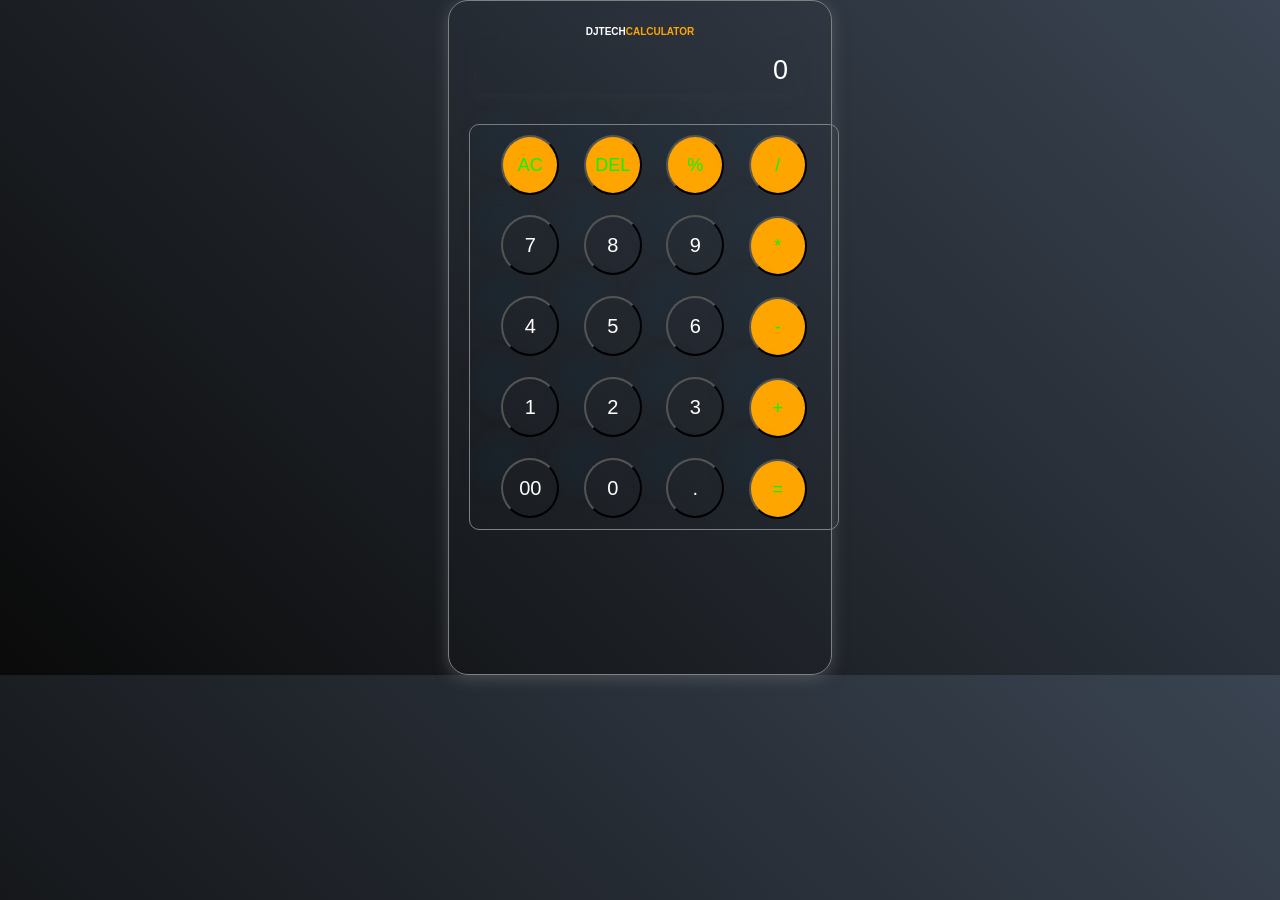
<file: index.html>
<!DOCTYPE html>
<html lang="en">
<head>
    <meta charset="UTF-8">
    <meta name="viewport" content="width=device-width, initial-scale=1.0">
    <title>CALCULATOR-DJtech</title>
    <link rel="stylesheet" href="style.css">
   
</head>
<body>
<div class="calculator">
    <h1>DJTECH<span>CALCULATOR</span></h1>
    <form action="">
        <input type="text" placeholder="0" id="inputbox">
    </form>
    <div class="pad">
      
        <div class="">
            <button  class="special">AC</button>                        
            <button  class="special">DEL</button>
            <button  class="special">%</button>                                                                                                                                                         
            <button class="special">/</button>
        </div>
        <div class="">
            <button>7</button>
            <button>8</button>
            <button>9</button>
            <button class="special">*</button>
        </div>
        <div class="">
            <button>4</button>
            <button>5</button>
            <button>6</button>
            <button class="special">-</button>
        </div>
        <div class="">
            <button>1</button>
            <button>2</button>
            <button>3</button>
            <button class="special">+</button>
        </div>
        <div class="">
            <button>00</button>
            <button>0</button>
            <button>.</button>
            <button class="special">=</button>
        </div>
    </div>
</div>
<script src="sricpt.js"></script>
</body>
</html>
</file>
<file: style.css>
* {
  padding: 0%;
  margin: 0%;
  box-sizing: border-box;
  font-family: "Roboto", sans-serif;
}
body {
  display: flex;
  justify-content: center;
  align-items: center;
  /* height: 100%; */
  width: 100%;
  background: linear-gradient(45deg, #0a0a0a, #3a4452);
}
.calculator {
  box-shadow: 0px 3px 15px rgba(113, 115, 119, 0.5);
  border: 1px gray solid;
  padding: 20px;
  border-radius: 15px;
  /* height: 70vh; */
  /* width: 25%; */
  background: transparent;
}
h1 {
  text-align: center;
  font-size: 12px;
  color: white;
}
h1 span {
  color: orange;
  display: inline-block; /* VERY IMPORTANT for transform */
  animation: rotate 5s linear infinite;
}
@keyframes rotate {
  from {
    transform: scale(0.9);
  }
  to {
    transform: scale(0.8);
    color: rgb(6, 247, 6);
  }
}

input {
  width: 550px;
  border: none;
  padding: 20px;
  margin: 15px 10px;
  background: transparent;
  box-shadow: 0px 3px 15px rgba(84, 84, 84, 0.1);
  font-size: 50px;
  text-align: right;
  cursor: pointer;
  outline: none;
  color: white;
}
input::placeholder {
  color: white;
}
button {
  font-size: 35px;
  color: white;
  width: 120px;
  height: 100px;
  margin: 10px;
  border-radius: 50%;
  /* box-shadow: 0px 20px 35px rgba(101, 49, 136, 0.1); */
  background: transparent;
  cursor: pointer;
  box-shadow: -29px -24px 20px -3px rgba(14, 72, 100, 0.1);
}
button.special {
  background-color: orange;
  color: rgb(6, 247, 6);
  /* border:1px black solid; */
  text-align: center;
  font-size: 30px;
}
/*  mobile screen */
@media screen and (max-width: 575.98px) {
  body {
    /* height: 50%; */
    width: 800%;
    /* border: 1px solid red; */
  }
  .calculator {
    box-shadow: 0px 3px 15px rgba(113, 115, 119, 0.5);
    /* padding: 10px; */
    border-radius: 20px;
    /* height: 100vh; */
    width: 100%;
 /* border: 1px solid red; */
  }
  h1 {
    text-align: center;
    font-size: 10px;
    color: white;
    /* border: 1px red solid; */
    margin-top: 5px;
  }
  h1 span {
    color: orange;
    display: inline-block; /* VERY IMPORTANT for transform */
    animation: rotate 5s linear infinite;
  }

  input {
    width: 320px;
    /* border: 1px red solid; */
    padding: 8px;
    margin: 10px 7px;
    font-size: 27px;
  }
  input::placeholder {
    color: white;
  }
  .pad {
    border: 1px gray solid;
    height: 52vh;
    border-radius: 10px;
    width: 350px;
    display: block;
    margin-top: 20px;
    text-align: center;
  }

  button {
    font-size: 20px;
    color: white;
    width: 58px;
    height: 60px;
    margin: 10px;
    border-radius: 50%;
   
  }
  button.special {
    
    font-size: 18px;
  }
}
/* tablet screen */
@media screen and (min-width:768px){
  body {
    /* height: 100%; */
    width: 100%;
    /* border: 1px solid red; */
  }
  .calculator {
    box-shadow: 0px 3px 15px rgba(113, 115, 119, 0.5);
    /* padding: 10px; */
    border-radius: 20px;
    /* height: 100vh; */
    width: 50%;
    border: 1px gray solid;
  }
  h1 {
    text-align: center;
    font-size: 10px;
    color: white;
    /* border: 1px red solid; */
    margin-top: 5px;
  }
  h1 span {
    color: orange;
    display: inline-block; /* VERY IMPORTANT for transform */
    animation: rotate 5s linear infinite;
  }

  input {
    width: 320px;
    /* border: 1px red solid; */
    padding: 8px;
    margin: 10px 7px;
    font-size: 27px;
  }
  input::placeholder {
    color: white;
  }
  .pad {
    border: 1px gray solid;
    border-radius: 10px;
    width: 370px;
    display: block;
    margin-top: 20px;
    text-align: center;
  }

  button {
    font-size: 20px;
    color: white;
    width: 58px;
    height: 60px;
    margin: 10px;
    border-radius: 50%;
   
  }
  button.special {
    
    font-size: 18px;
  }
}
@media screen and (min-width: 992px){
  body {
    /* height: 100%; */
    width: 50%;
    /* border: 1px solid red; */
    margin: auto;
  }
  .calculator {
    box-shadow: 0px 3px 15px rgba(113, 115, 119, 0.5);
    /* padding: 10px; */
    border-radius: 20px;
    height: 75vh;
    width: 60%;
    border: 1px gray solid;
  }
  h1 {
    text-align: center;
    font-size: 10px;
    color: white;
    /* border: 1px red solid; */
    margin-top: 5px;
  }
  h1 span {
    color: orange;
    display: inline-block; /* VERY IMPORTANT for transform */
    animation: rotate 5s linear infinite;
  }

  input {
    width: 320px;
    /* border: 1px red solid; */
    padding: 8px;
    margin: 10px 7px;
    font-size: 27px;
  }
  input::placeholder {
    color: white;
  }
  .pad {
    border: 1px gray solid;
    border-radius: 10px;
    width: 370px;
    display: block;
    margin-top: 20px;
    text-align: center;
  }

  button {
    font-size: 20px;
    color: white;
    width: 58px;
    height: 60px;
    margin: 10px;
    border-radius: 50%;
   
  }
  button.special {
    
    font-size: 18px;
  }
}
</file>
